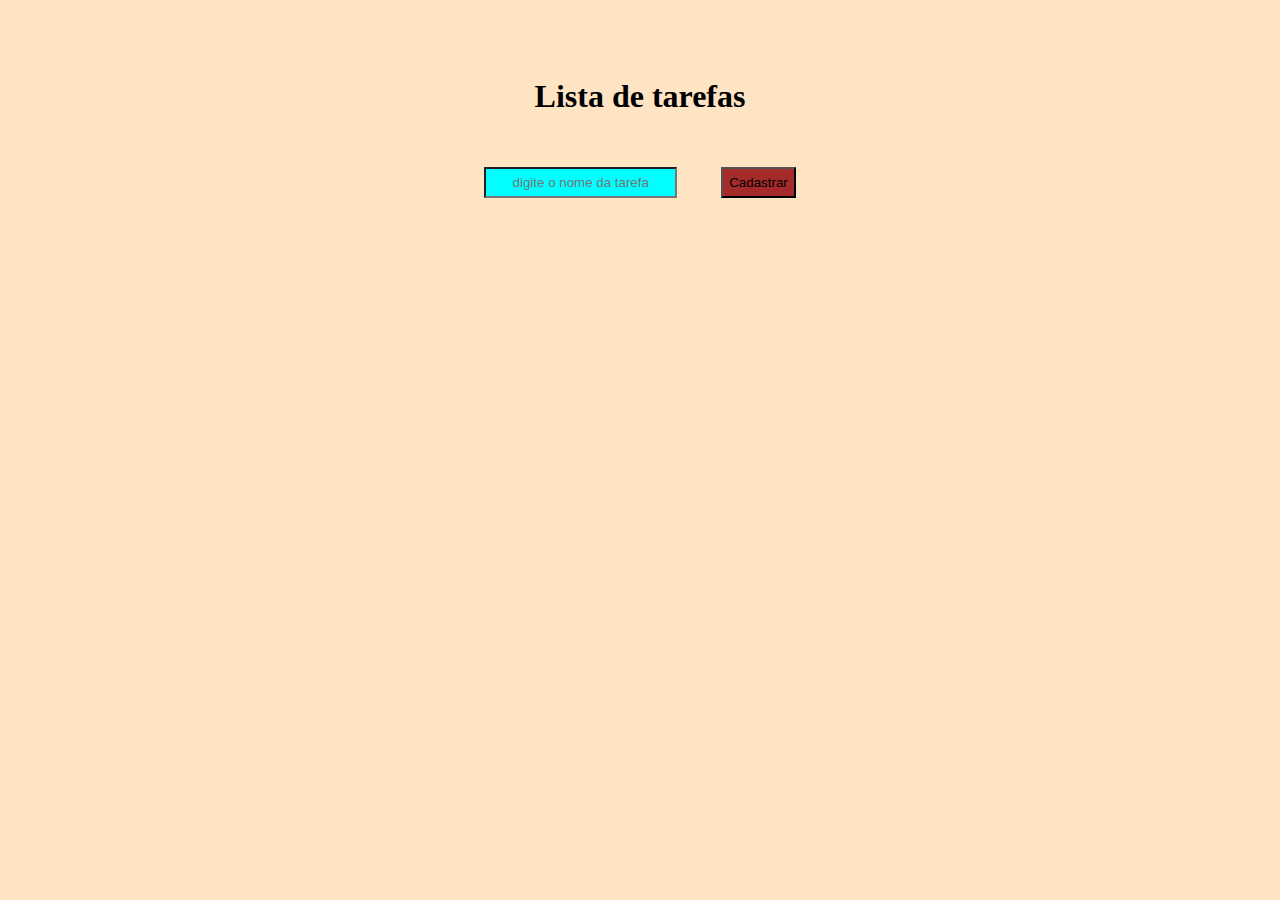
<file: EXERC.9/index.html>
<!DOCTYPE html>
<html lang="en">
<head>
    <meta charset="UTF-8">
    <meta http-equiv="X-UA-Compatible" content="IE=edge">
    <meta name="viewport" content="width=device-width, initial-scale=1.0">
    <link rel="stylesheet" href="./main.css">
    <title>Aplicação</title>
</head>
<body>
    <h1>Lista de tarefas</h1>

    <form>
        <input type="text" id="nome" placeholder="digite o nome da tarefa"/>
        <button type="submit" id="botao-cadastrar">Cadastrar</button>
    </form>
    <ul>
        <li>Fernando</li>
    </ul>
    <script src="https://code.jquery.com/jquery-3.6.1.min.js"></script>
    <script src="main.js"></script>
</body>
</html>
</file>
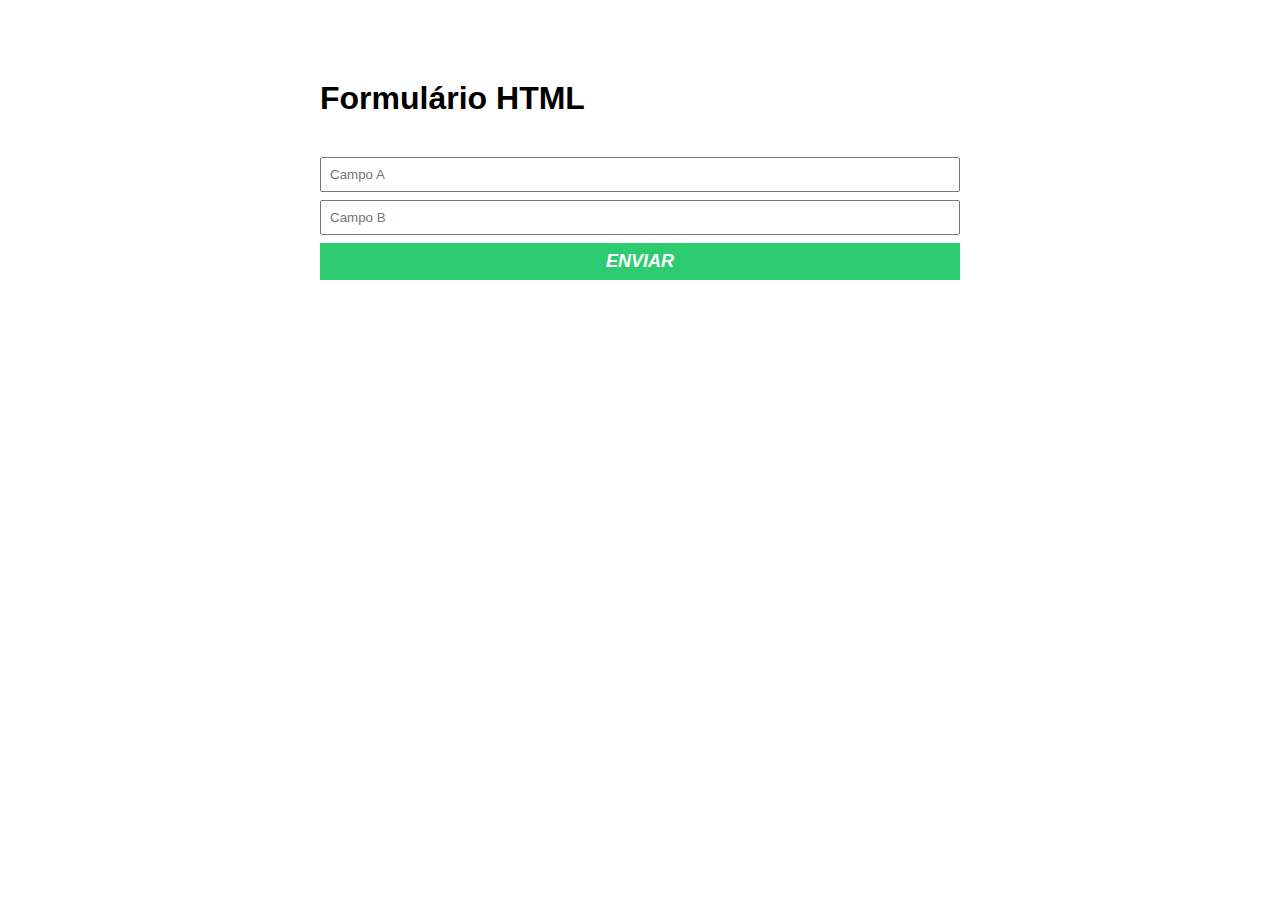
<file: Exercício 7/index.html>
<!DOCTYPE html>
<html lang="en">
<head>
    <meta charset="UTF-8">
    <meta http-equiv="X-UA-Compatible" content="IE=edge">
    <meta name="viewport" content="width=device-width, initial-scale=1.0">
    <link rel="stylesheet" href="./main.css" />
    <title>Exercício 7</title>
</head>
<body>
    <div class="container">
        <h1>Formulário HTML</h1>
        <form id="formOne">
            <input type="number" id="Campo A" required placeholder="Campo A"/>
            <input type="number" id="Campo B" required placeholder="Campo B"/>
            <button id="btn-enviar" type="enviar">Enviar</button>
        </form>
    </div>
    <script src="./main.js"></script>
</body>
</html>
</file>
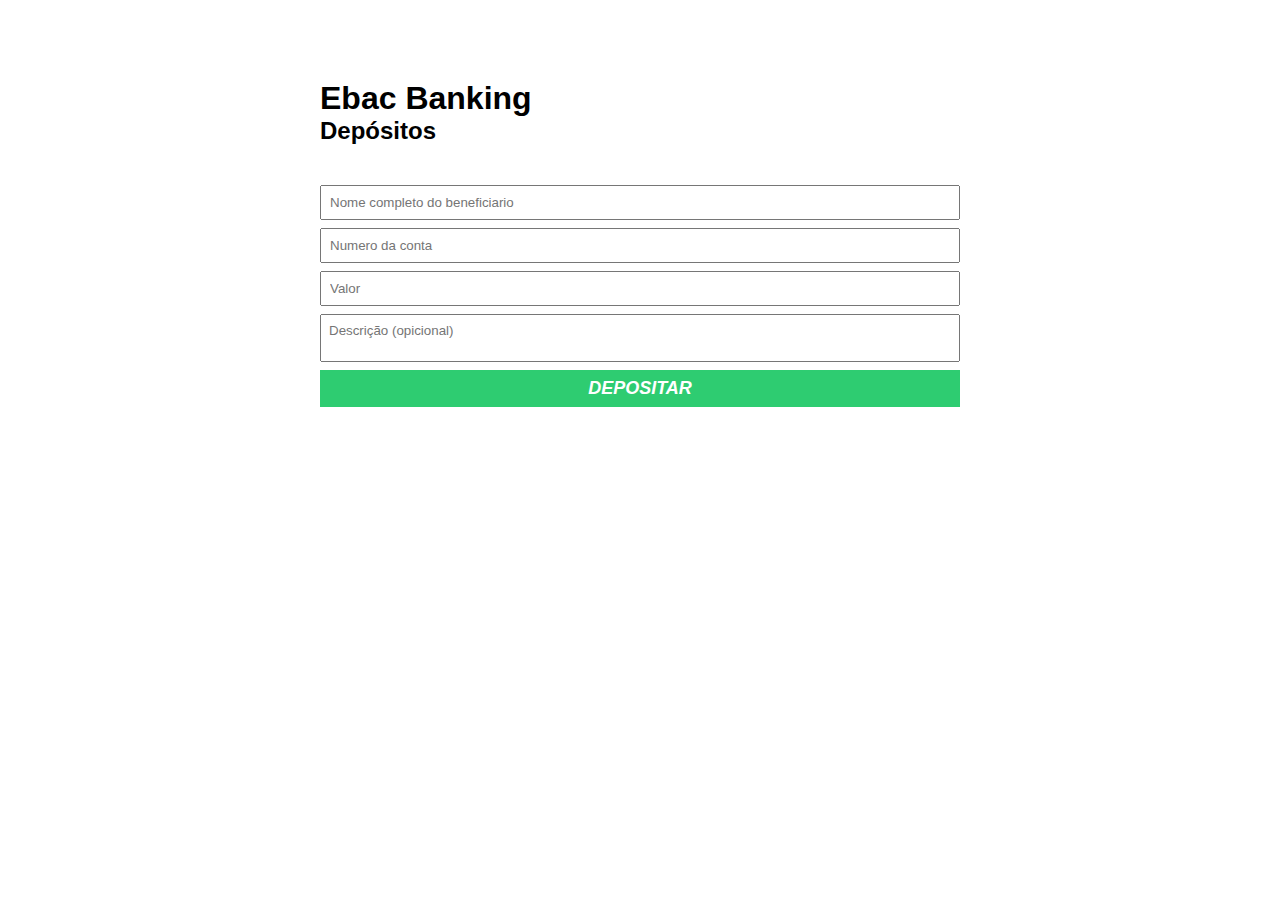
<file: Modulo 7/index.html>
<!DOCTYPE html>
<html lang="en">
<head>
    <meta charset="UTF-8">
    <meta http-equiv="X-UA-Compatible" content="IE=edge">
    <meta name="viewport" content="width=device-width, initial-scale=1.0">
    <link rel="stylesheet" href="./main.css">
    <title>HTML com JS</title>
</head>
<body>
    <div class="container">
        <h1>Ebac Banking</h1>
        <h2>Depósitos</h2>
        <form  id="form-deposito">
            <input type="text" id="nome-beneficiario" required placeholder="Nome completo do beneficiario"/>
            <p class="error-message">
                O nome precisa ser completo
            </p>
            <input type="number" id="numero-conta" required placeholder="Numero da conta"/>
            <input type="number" id="valor deposito" required placeholder="Valor"/>
            <textarea placeholder="Descrição (opicional)" id="descrição"></textarea>
            <button id="btn-depositar" type="submit">Depositar</button>
            </form>
            <p class="Success-message"></p>
    </div>
    <script src="./main.js"></script>
</body>
</html>
</file>
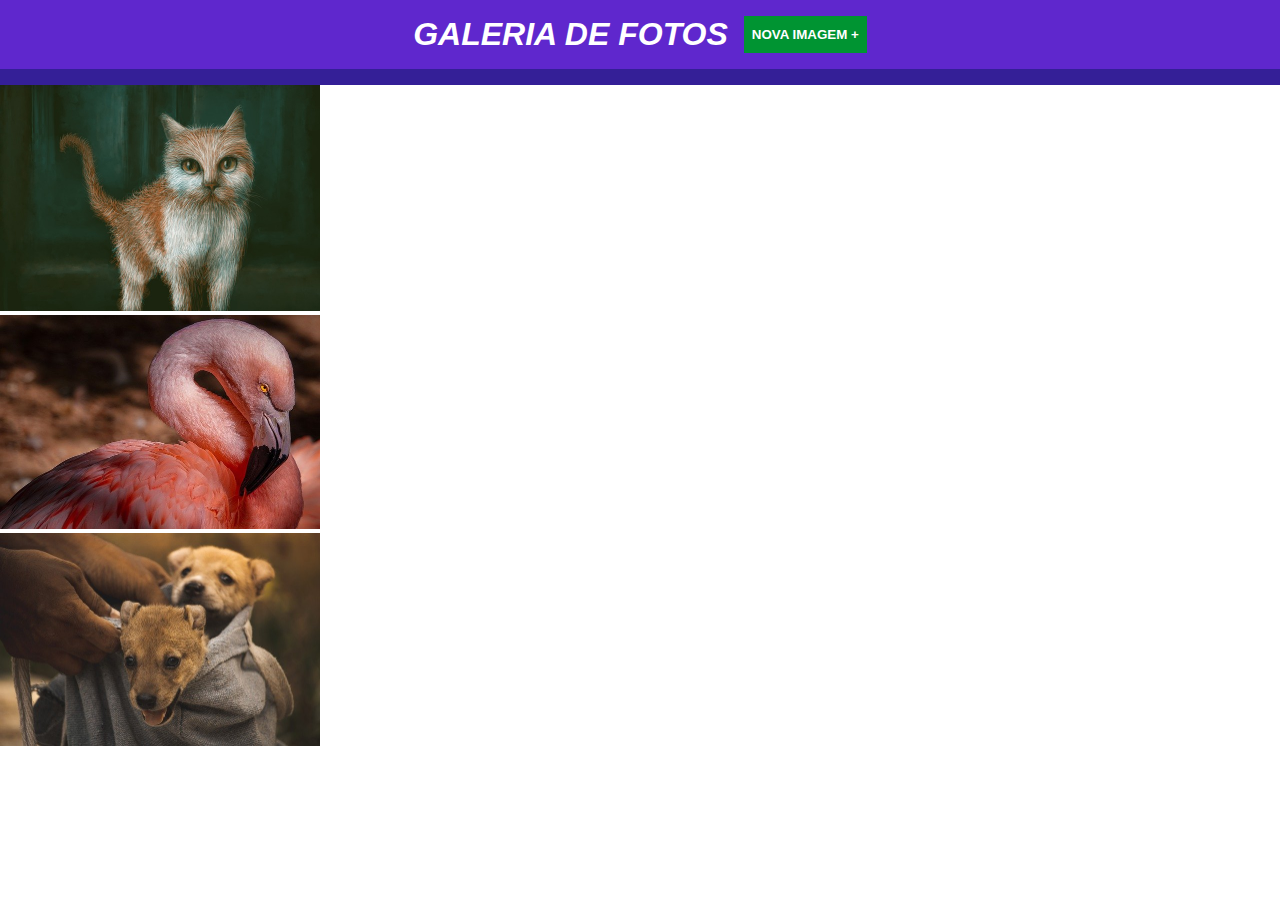
<file: Modulo 9/index.html>
<!DOCTYPE html>
<html lang="en">
<head>
    <meta charset="UTF-8">
    <meta http-equiv="X-UA-Compatible" content="IE=edge">
    <meta name="viewport" content="width=device-width, initial-scale=1.0">
    <title>jQuery</title>
    <link rel="stylesheet" href="./main.css">
</head>
<body>
    <header>
        <h1>Galeria de fotos</h1>
        <button type="button">Nova imagem +</button>
    </header>
    <form>
        <h2>Inserir nova imagem</h2>
        <input type="url" id="endereço-imagem-nova" required placeholder="URL da imagem"/>
        <button type="submit">Adicionar</button>
        <button type="resert" id="botao-cancelar">Cancelar</button>
    </form>
    <ul>
        <li>
            <img src="./images_M9 (1)/images/foto1.jpg" alt="pintura de um gato">
            <div class="overlay-imagem-link">
                <a href="./images_M9 (1)/images/foto1.jpg" title="Ver imagem em tamanho real" target="_blank">
                    ver imagem em tamanho real
                </a>
            </div>
        </li>
    </ul>
    <ul>
        <li>
            <img src="./images_M9 (1)/images/foto2.jpg" alt="pintura de um gato">
            <div class="overlay-imagem-link">
                <a href="./images_M9 (1)/images/foto2.jpg" title="Ver imagem em tamanho real" target="_blank">
                    ver imagem em tamanho real
                </a>
            </div>
        </li>
    </ul>
    <ul>
        <li>
            <img src="./images_M9 (1)/images/foto3.jpg" alt="pintura de um gato">
            <div class="overlay-imagem-link">
                <a href="./images_M9 (1)/images/foto3.jpg" title="Ver imagem em tamanho real" target="_blank">
                    ver imagem em tamanho real
                </a>
            </div>
        </li>
    </ul>
    <script src="https://code.jquery.com/jquery-3.6.1.min.js"></script>
    <script src="./main.js"></script>
</body>
</html>
</file>
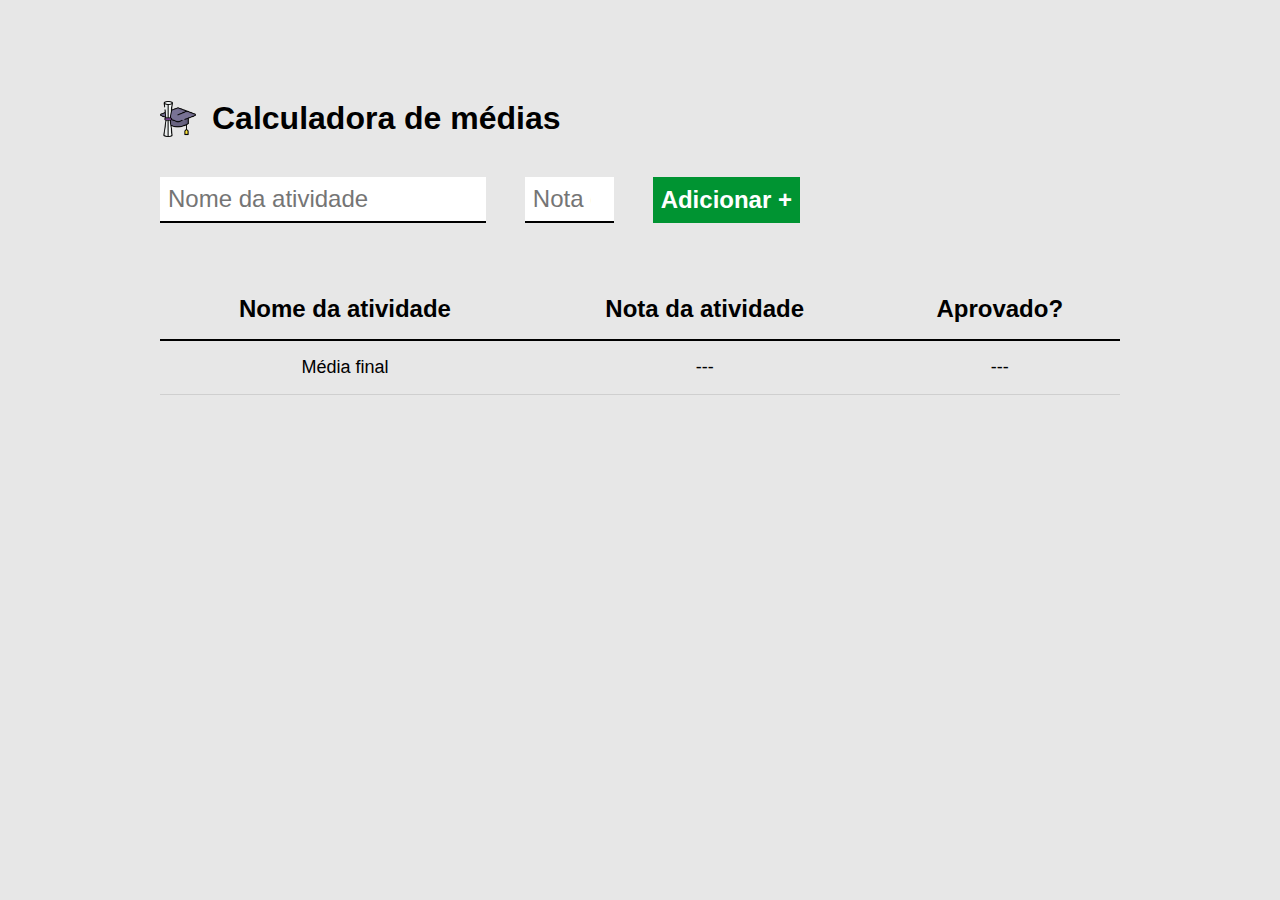
<file: PROJETO2/index.html>
<!DOCTYPE html>
<html lang="pt">
<head>
    <meta charset="UTF-8">
    <meta http-equiv="X-UA-Compatible" content="IE=edge">
    <meta name="viewport" content="width=device-width, initial-scale=1.0">
    <link rel="preconnect" href="https://fonts.googleapis.com">
    <link rel="preconnect" href="https://fonts.gstatic.com" crossorigin>
    <link href="https: //fonts.googleapis.com/css2?family= Bungee & family = Oswald:wght@500;600 & family= Roboto & display=swap" rel="stylesheet">
    <link rel="stylesheet" href="./main.css">
</head>
<body>
    <div class="container">
        <header>
            <img src="./imagens/logo.png" alt="Capelo e diploma">
            <h1>Calculadora de médias</h1>
        </header>
        <form id="form-atividade">
            <input type="text" id="nome-atividade" required placeholder="Nome da atividade"/>
            <input type="number" id="nota-atividade" required placeholder="Nota da atividade" min="0" max="10"/>
            <button type="submit">Adicionar + </button>
        </form>
        <table cellspacing="0">
            <thead>
                <tr>
                    <th>
                        Nome da atividade
                    </th>
                    <th>Nota da atividade</th>
                    <th>Aprovado?</th>
                </tr>
            </thead>
            <tbody>
            </tbody>
            <tfoot>
                <tr>
                    <td>Média final</td>
                    <td id="media-final-valor">---</td>
                    <td id="media-final-resultado">---</td>
                </tr>
            </tfoot>
        </table>
    </div>
    <script src="main.js"></script>
</body>
</html>
</file>
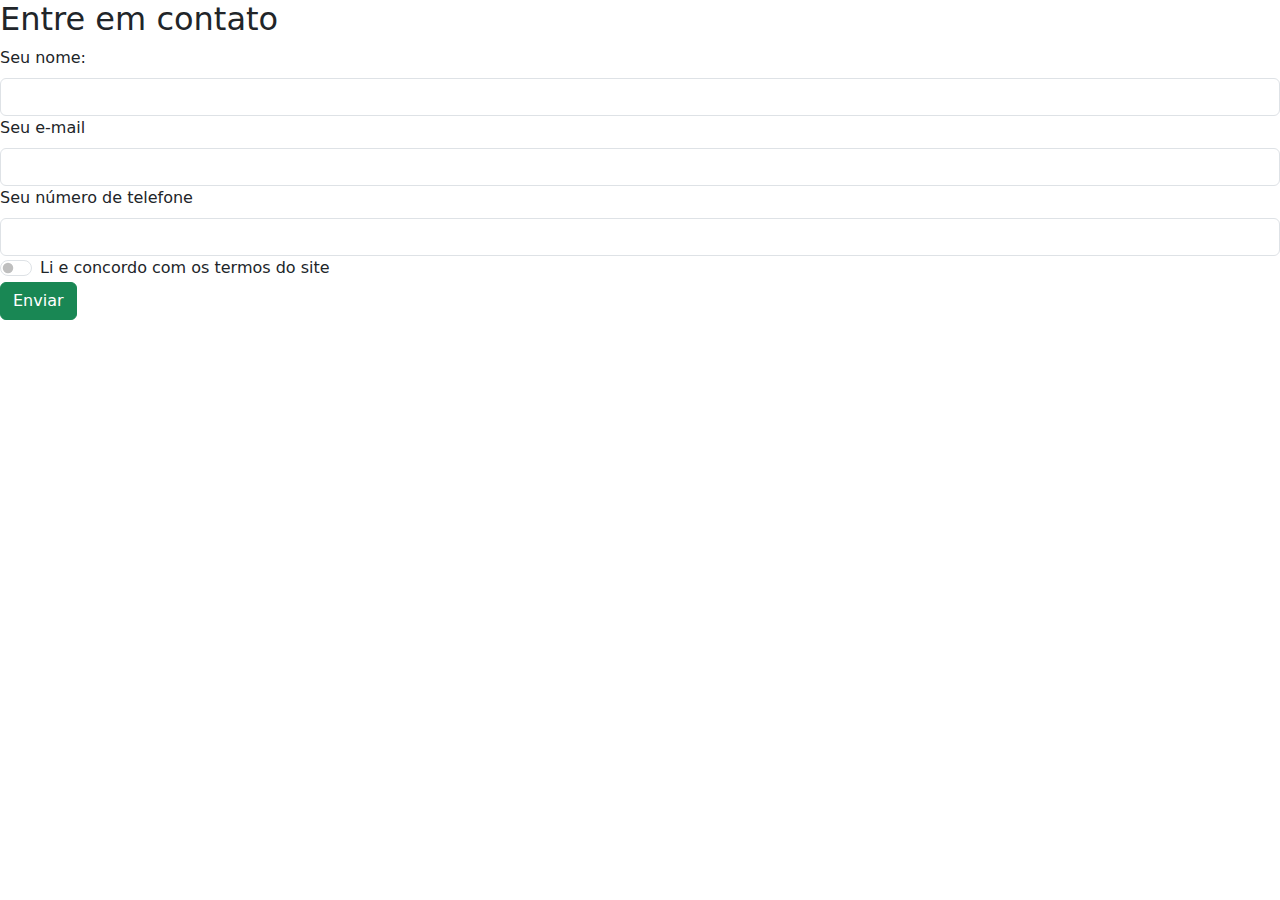
<file: Modulo 12/Exercício 12/index.html>
<!DOCTYPE html>
<html lang="en">
<head>
    <meta charset="UTF-8">
    <meta http-equiv="X-UA-Compatible" content="IE=edge">
    <meta name="viewport" content="width=device-width, initial-scale=1.0">
    <title>exercício 12</title>
    <link rel="stylesheet" href="https://cdn.jsdelivr.net/npm/bootstrap@5.3.0-alpha1/dist/css/bootstrap.min.css">
</head>
<body>
    <div class="row">
        <div class="col">
            <h2>Entre em contato</h2>
            <form>
                <label class="form-label" for="nome">Seu nome:</label>
                <input class="form-control" type="text" id="nome"></label>
                <label for="email" class="form-label">Seu e-mail</label>
                <input id="email" type="email" class="form-control">
                <label for="telefone" class="form-label">Seu número de telefone</label>
                <input id="telefone" type="tel" class="form-control">
                <div class="form-check form-switch">
                    <label class="form-check-label" for="aceito-termos">Li e concordo com os termos do site</label>
                    <input class="form-check-input" type= "checkbox" id="aceito-temos">
                </div>
                <button class="btn btn-success">Enviar</button>
            </form>
        </div>
    </div>
</body>
</html>
</file>
<file: EXERC.9/main.css>
* {
    background-color: bisque;
    color: black;
    padding: 6px;
    margin: 20px;
    justify-content: center;
    text-align: center;

}

button {
    background-color: brown;
    cursor: pointer;
    
    
}

#nome {
    background-color: aqua;
    color: white;
}

ul,li {
    text-align: center;
    padding: 6px;
    align-items: center;
    display: none;
    text-decoration: line-through;
    
}
</file>
<file: Exercício 7/main.css>
* {
    margin: 0;
    padding: 0;
    box-sizing: border-box;
    font-family: sans-serif;
}


.container {
    margin: 80px auto;
    max-width: 640px;
    width: 100%;
}

form {
    margin-top: 40px;
}

input, textarea, button {
    display: block;
    padding: 8px;
    margin-bottom: 8px;
    width: 100%;
    resize: none;
}

button {
    background-color: #2ecc71;
    border: none;
    text-transform: uppercase;
    color: #fff;
    font-weight: bold;
    font-size: 18px;
    font-style: italic;
    cursor: pointer;
}

button:hover {
    background-color: #27ae60;
}
</file>
<file: Modulo 7/main.css>
* {
    margin: 0;
    padding: 0;
    box-sizing: border-box;
    font-family: sans-serif;
}


.container {
    margin: 80px auto;
    max-width: 640px;
    width: 100%;
}

form {
    margin-top: 40px;
}

input, textarea, button {
    display: block;
    padding: 8px;
    margin-bottom: 8px;
    width: 100%;
    resize: none;
}

button {
    background-color: #2ecc71;
    border: none;
    text-transform: uppercase;
    color: #fff;
    font-weight: bold;
    font-size: 18px;
    font-style: italic;
    cursor: pointer;
}

button:hover {
    background-color: #27ae60;
}

.sucess-message {
    background-color: #27ae60;
    padding: 16px;
    color: #fff;
    display: none;
}


.error-message {
    font-size: 12px;
    padding: 8px;
    background-color: red;
    color: #fff;
    margin-bottom: 8px;
    display: none;
}

input.error {
    color: red;
    border-color: red;
    outline-color: red;
}
</file>
<file: Modulo 9/main.css>
* {
    margin: 0;
    padding: 0;
    box-sizing: border-box;
    font-family: Roboto, sans-serif;
}

header {
    background-color: #5f27cd;
    padding: 16px 0;
    color: #fff;
    display: flex;
    border-bottom: 16px solid #341f97;
    justify-content: center;
    text-transform: uppercase;
    font-style: italic;
}

header button {
    margin-left: 16px;
}

form {
    background-color: #c8d6e5;
    padding: 24px 0;
    text-align: center;
    display: none;
}

form h2 {
    margin-left: 16px;
}

input, button {
    padding: 8px;
}
button {
    background-color: #009432;
    border: none;
    cursor: pointer;
    font-weight: bold;
    text-transform: uppercase;
    color: #fff;
}

#botao-cancelar {
    background-color: red;
}

ul {
    display: flex;
    flex-wrap: wrap;
}

ul li {
    max-width: 25%;
    list-style: none;
    position: relative;
    max-height: 280px;
    overflow-y: hidden;
}

ul li img {
    width: 100%;
}

.overlay-imagem-link {
    padding: 16px;
    background-color: rgba(0,0, 0, 0.7);
    position: absolute;
    bottom: 0;
    left: 0;
    width: 100%;
    opacity: 0;
    transition: all ease .5s;
}

.overlay-imagem-link a {
    color: #fff;
    text-decoration: none;

}

ul li:hover .overlay-imagem-link {
    opacity: 1;
}
</file>
<file: PROJETO2/main.css>
*{
    margin:0;
    padding: 0;
    box-sizing: border-box;
    font-family: 'Roboto', sans-serif;
}

body {
    background-color: #E7E7E7;
    padding-top: 100px;
}

header {
    display: flex;
    align-items: center;
    margin-bottom: 40px;
}

header img {
    height: 36px;
    margin-right: 16px;
}

header h1 {
    font-size: 40;
    font-weight: bolder;
}

.container {
    max-width: 960px;
    width: 100%;
    margin: 0 auto;
}

form{
    display: flex;
    max-width: 640px;
    width: 100%;
    justify-content: space-between;
    margin-bottom: 56px;
}

form input {
    font-size: 24px;
    background-color: #fff;
    border: none;
    border-bottom: 2px solid #000;
    padding: 8px;
}

form button {
    background-color: #009432;
    color: #fff;
    font-size: 24px;
    font-weight: bold;
    border: none;
    cursor: pointer;
    padding: 8px;
}

table {
    width: 100%;

}

table th {
    border-bottom: 2px solid #000;
    padding: 16px;
    font-size: 24px;
    font-weight: bold;
}

table td {
    padding: 16px 0;
    text-align: center;
    font-size: 18px;
    border-bottom: 1px solid rgba(0, 0, 0, 0.1);
}

table td im {
    height: 30px;
}

.resultado {
    padding: 8px;
    font-weight: bold;
    color: #fff;
    background-color: #000;
    border-radius: 3px;
}

.aprovado {
    background-color: #009432;
}

.reprovado {
    background-color:red;
}
</file>
